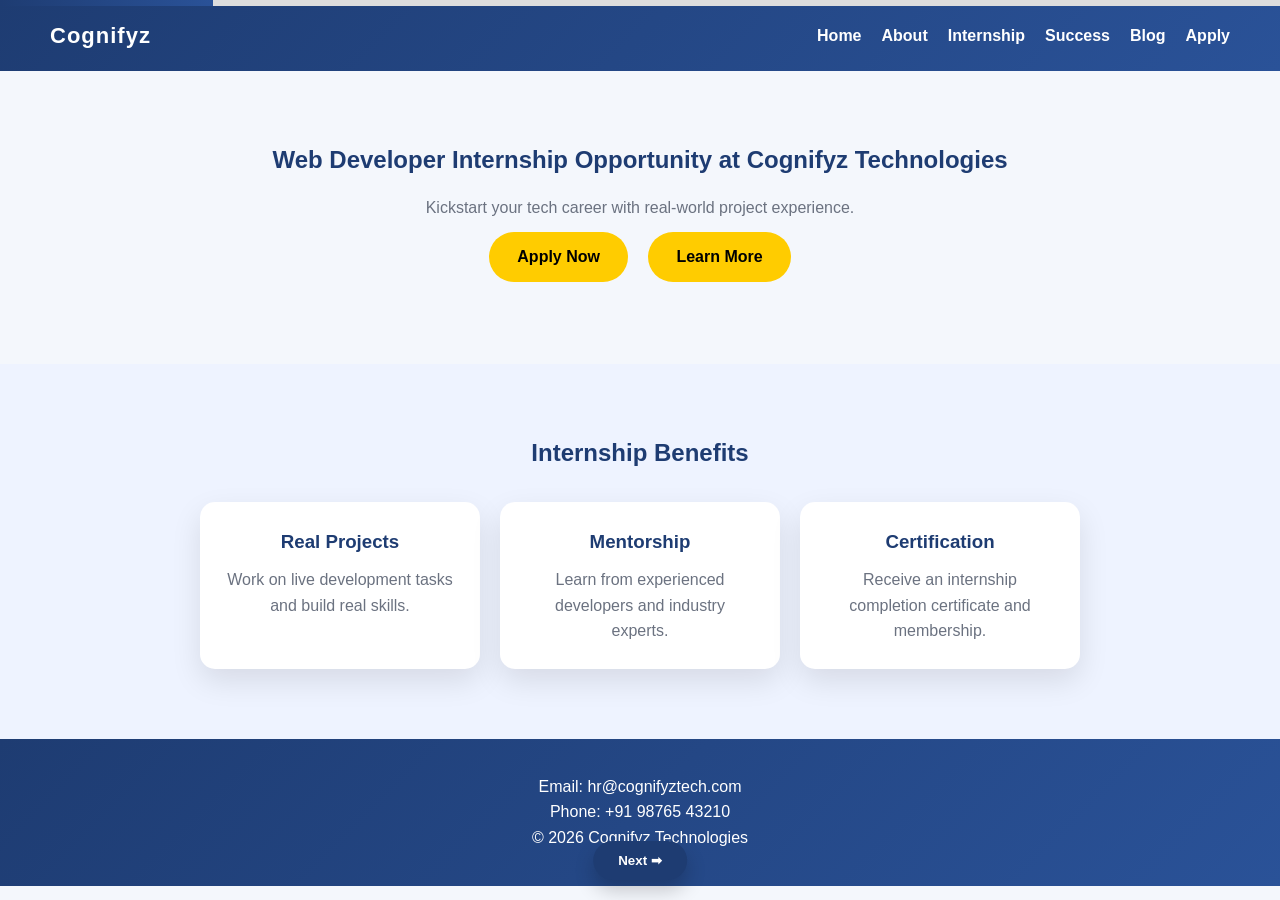
<file: index.html>
<!DOCTYPE html>
<html lang="en">

<head>
    <meta charset="UTF-8">
    <meta name="viewport" content="width=device-width, initial-scale=1.0">
    <title>Web Developer Internship | Cognifyz Technologies</title>
    <link rel="stylesheet" href="styles.css">
</head>

<body>

    <div class="progress-container">
        <div class="progress-bar" id="progressBar"></div>
    </div>

    <nav>
        <h2>Cognifyz</h2>
        <ul>
            <li><a href="index.html">Home</a></li>
            <li><a href="about.html">About</a></li>
            <li><a href="details.html">Internship</a></li>
            <li><a href="success.html">Success</a></li>
            <li><a href="blog.html">Blog</a></li>
            <li><a href="apply.html">Apply</a></li>
        </ul>
    </nav>

    <section class="section">
        <h1>Web Developer Internship Opportunity at Cognifyz Technologies</h1>
        <p>Kickstart your tech career with real-world project experience.</p>
        <a class="btn" href="apply.html">Apply Now</a>
        <a class="btn" href="details.html">Learn More</a>
    </section>

    <section class="section" style="background:#eef3ff;">
        <h2>Internship Benefits</h2>
        <div class="cards">
            <div class="card">
                <h3>Real Projects</h3>
                <p>Work on live development tasks and build real skills.</p>
            </div>
            <div class="card">
                <h3>Mentorship</h3>
                <p>Learn from experienced developers and industry experts.</p>
            </div>
            <div class="card">
                <h3>Certification</h3>
                <p>Receive an internship completion certificate and membership.</p>
            </div>
        </div>
    </section>

    <footer>
        <p>Email: hr@cognifyztech.com</p>
        <p>Phone: +91 98765 43210</p>
        <p>© 2026 Cognifyz Technologies</p>
    </footer>

    <div class="bottom-nav">
        <button onclick="goNext()">Next ➡</button>
    </div>

    <script>
        const pages = ["index.html", "about.html", "details.html", "success.html", "blog.html", "apply.html"];
        const currentPage = window.location.pathname.split("/").pop();
        const currentIndex = pages.indexOf(currentPage);

        document.getElementById("progressBar").style.width = ((currentIndex + 1) / pages.length) * 100 + "%";

        function goNext() {
            if (currentIndex < pages.length - 1) window.location.href = pages[currentIndex + 1];
        }
    </script>

</body>

</html>
</file>
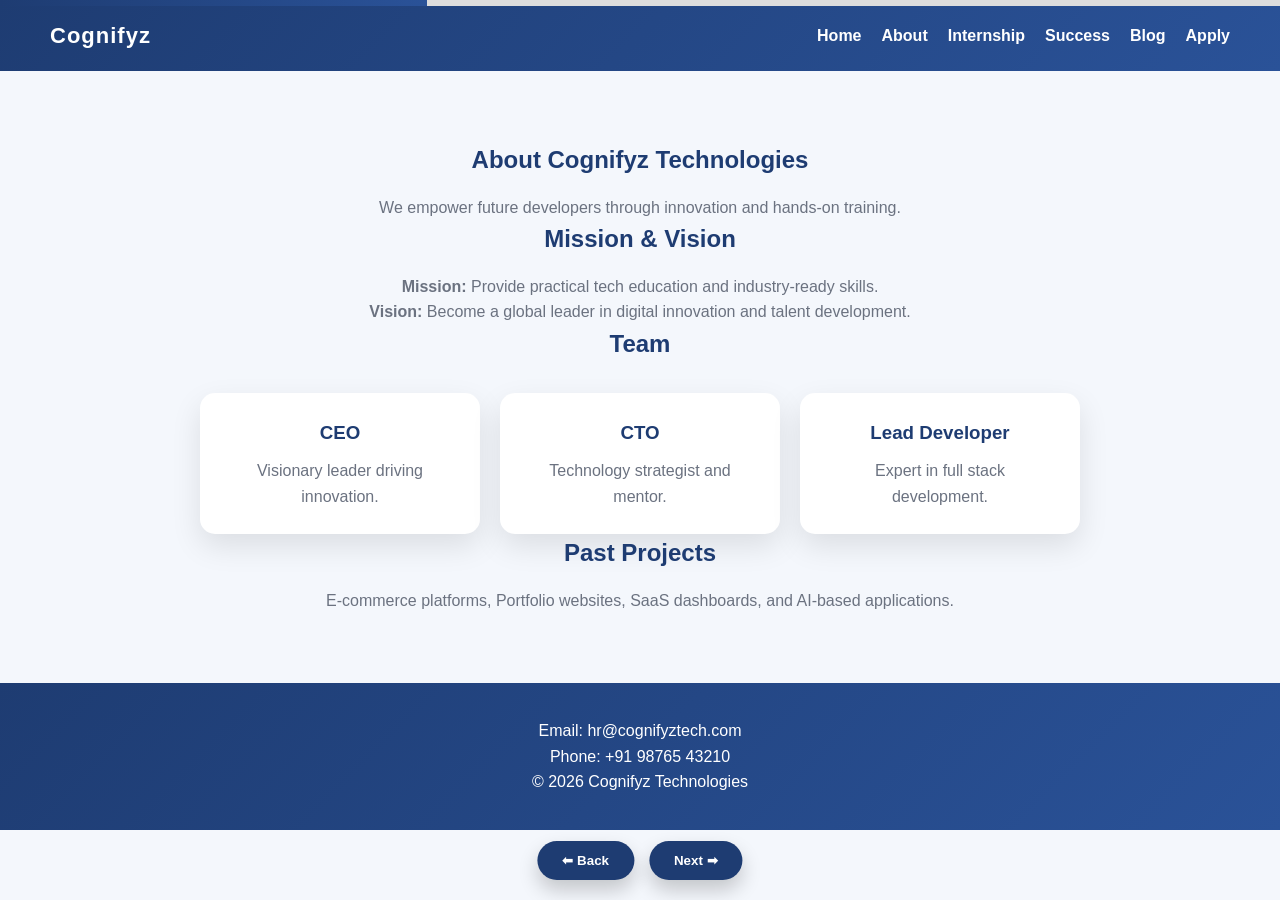
<file: about.html>
<!DOCTYPE html>
<html lang="en">

<head>
    <meta charset="UTF-8">
    <meta name="viewport" content="width=device-width, initial-scale=1.0">
    <title>About | Cognifyz Technologies</title>
    <link rel="stylesheet" href="styles.css">
</head>

<body>

    <div class="progress-container">
        <div class="progress-bar" id="progressBar"></div>
    </div>

    <nav>
        <h2>Cognifyz</h2>
        <ul>
            <li><a href="index.html">Home</a></li>
            <li><a href="about.html">About</a></li>
            <li><a href="details.html">Internship</a></li>
            <li><a href="success.html">Success</a></li>
            <li><a href="blog.html">Blog</a></li>
            <li><a href="apply.html">Apply</a></li>
        </ul>
    </nav>

    <section class="section">
        <h1>About Cognifyz Technologies</h1>
        <p>We empower future developers through innovation and hands-on training.</p>

        <h2>Mission & Vision</h2>
        <p><b>Mission:</b> Provide practical tech education and industry-ready skills.</p>
        <p><b>Vision:</b> Become a global leader in digital innovation and talent development.</p>

        <h2>Team</h2>
        <div class="cards">
            <div class="card">
                <h3>CEO</h3>
                <p>Visionary leader driving innovation.</p>
            </div>
            <div class="card">
                <h3>CTO</h3>
                <p>Technology strategist and mentor.</p>
            </div>
            <div class="card">
                <h3>Lead Developer</h3>
                <p>Expert in full stack development.</p>
            </div>
        </div>

        <h2>Past Projects</h2>
        <p>E-commerce platforms, Portfolio websites, SaaS dashboards, and AI-based applications.</p>
    </section>

    <footer>
        <p>Email: hr@cognifyztech.com</p>
        <p>Phone: +91 98765 43210</p>
        <p>© 2026 Cognifyz Technologies</p>
    </footer>

    <div class="bottom-nav">
        <button onclick="goBack()">⬅ Back</button>
        <button onclick="goNext()">Next ➡</button>
    </div>

    <script>
        const pages = ["index.html", "about.html", "details.html", "success.html", "blog.html", "apply.html"];
        const currentPage = window.location.pathname.split("/").pop();
        const currentIndex = pages.indexOf(currentPage);

        document.getElementById("progressBar").style.width = ((currentIndex + 1) / pages.length) * 100 + "%";

        function goBack() {
            if (currentIndex > 0) window.location.href = pages[currentIndex - 1];
        }
        function goNext() {
            if (currentIndex < pages.length - 1) window.location.href = pages[currentIndex + 1];
        }
    </script>

</body>

</html>
</file>
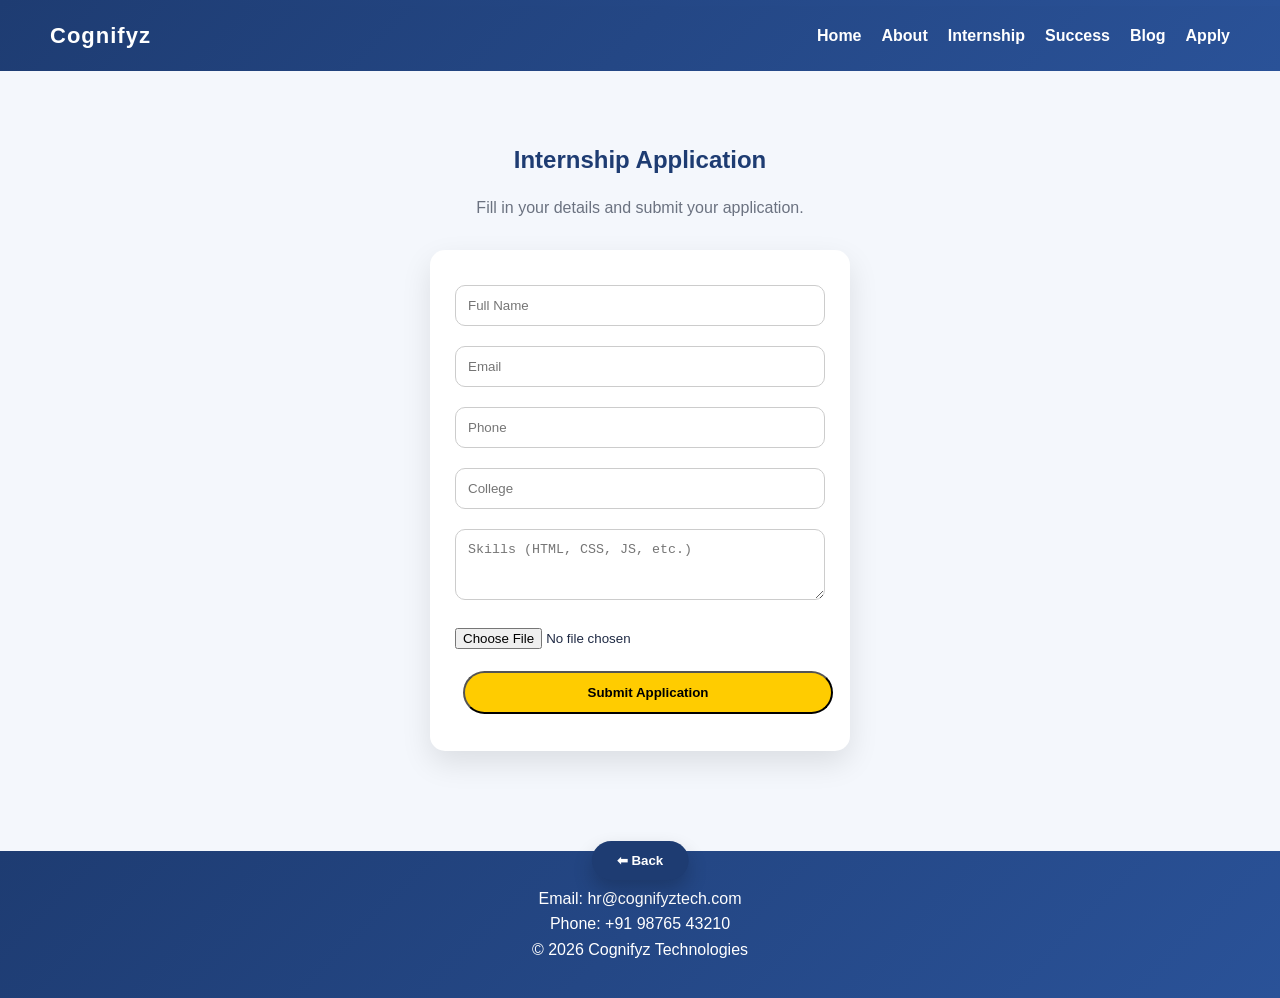
<file: apply.html>
<!DOCTYPE html>
<html lang="en">

<head>
    <meta charset="UTF-8">
    <meta name="viewport" content="width=device-width, initial-scale=1.0">
    <title>Apply Now | Cognifyz Technologies</title>
    <link rel="stylesheet" href="styles.css">
</head>

<body>

    <div class="progress-container">
        <div class="progress-bar" id="progressBar"></div>
    </div>

    <nav>
        <h2>Cognifyz</h2>
        <ul>
            <li><a href="index.html">Home</a></li>
            <li><a href="about.html">About</a></li>
            <li><a href="details.html">Internship</a></li>
            <li><a href="success.html">Success</a></li>
            <li><a href="blog.html">Blog</a></li>
            <li><a href="apply.html">Apply</a></li>
        </ul>
    </nav>

    <section class="section">
        <h1>Internship Application</h1>
        <p>Fill in your details and submit your application.</p>

        <div class="card" style="width:420px; margin:30px auto;">
            <form>
                <input type="text" placeholder="Full Name" required
                    style="width:100%; padding:12px; margin:10px 0; border-radius:10px; border:1px solid #ccc;">
                <input type="email" placeholder="Email" required
                    style="width:100%; padding:12px; margin:10px 0; border-radius:10px; border:1px solid #ccc;">
                <input type="tel" placeholder="Phone" required
                    style="width:100%; padding:12px; margin:10px 0; border-radius:10px; border:1px solid #ccc;">
                <input type="text" placeholder="College" required
                    style="width:100%; padding:12px; margin:10px 0; border-radius:10px; border:1px solid #ccc;">
                <textarea placeholder="Skills (HTML, CSS, JS, etc.)" rows="3"
                    style="width:100%; padding:12px; margin:10px 0; border-radius:10px; border:1px solid #ccc;"></textarea>
                <input type="file" required style="width:100%; margin:10px 0;">
                <button type="submit" class="btn" style="width:100%;">Submit Application</button>
            </form>
        </div>
    </section>

    <footer>
        <p>Email: hr@cognifyztech.com</p>
        <p>Phone: +91 98765 43210</p>
        <p>© 2026 Cognifyz Technologies</p>
    </footer>

    <div class="bottom-nav">
        <button onclick="goBack()">⬅ Back</button>
    </div>

    <script>
        const pages = ["index.html", "about.html", "details.html", "success.html", "blog.html", "apply.html"];
        const currentPage = window.location.pathname.split("/").pop();
        const currentIndex = pages.indexOf(currentPage);

        document.getElementById("progressBar").style.width = ((currentIndex + 1) / pages.length) * 100 + "%";

        function goBack() {
            if (currentIndex > 0) window.location.href = pages[currentIndex - 1];
        }
    </script>

</body>

</html>
</file>
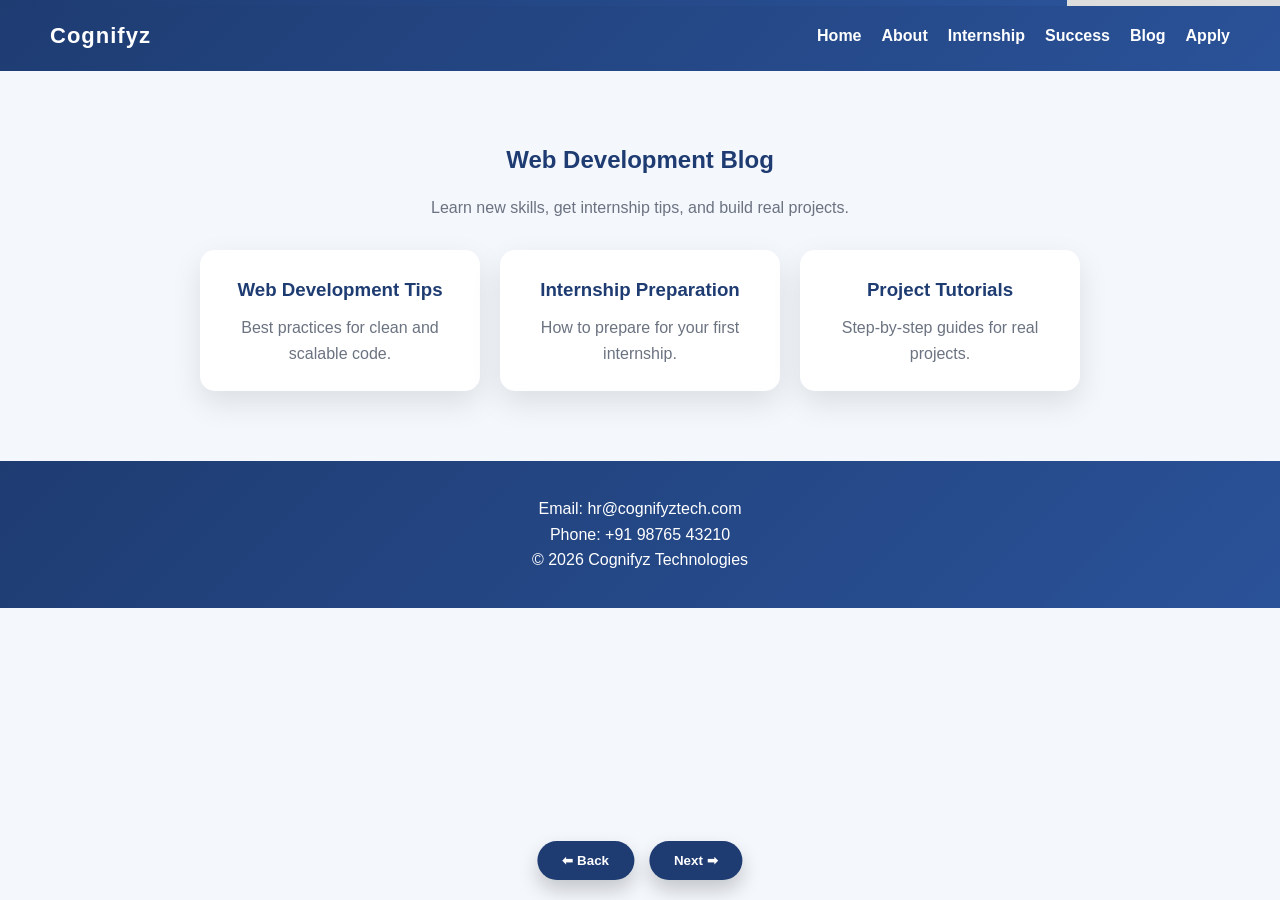
<file: blog.html>
<!DOCTYPE html>
<html lang="en">

<head>
    <meta charset="UTF-8">
    <meta name="viewport" content="width=device-width, initial-scale=1.0">
    <title>Blog | Cognifyz Technologies</title>
    <link rel="stylesheet" href="styles.css">
</head>

<body>

    <div class="progress-container">
        <div class="progress-bar" id="progressBar"></div>
    </div>

    <nav>
        <h2>Cognifyz</h2>
        <ul>
            <li><a href="index.html">Home</a></li>
            <li><a href="about.html">About</a></li>
            <li><a href="details.html">Internship</a></li>
            <li><a href="success.html">Success</a></li>
            <li><a href="blog.html">Blog</a></li>
            <li><a href="apply.html">Apply</a></li>
        </ul>
    </nav>

    <section class="section">
        <h1>Web Development Blog</h1>
        <p>Learn new skills, get internship tips, and build real projects.</p>

        <div class="cards">
            <div class="card">
                <h3>Web Development Tips</h3>
                <p>Best practices for clean and scalable code.</p>
            </div>
            <div class="card">
                <h3>Internship Preparation</h3>
                <p>How to prepare for your first internship.</p>
            </div>
            <div class="card">
                <h3>Project Tutorials</h3>
                <p>Step-by-step guides for real projects.</p>
            </div>
        </div>
    </section>

    <footer>
        <p>Email: hr@cognifyztech.com</p>
        <p>Phone: +91 98765 43210</p>
        <p>© 2026 Cognifyz Technologies</p>
    </footer>

    <div class="bottom-nav">
        <button onclick="goBack()">⬅ Back</button>
        <button onclick="goNext()">Next ➡</button>
    </div>

    <script>
        const pages = ["index.html", "about.html", "details.html", "success.html", "blog.html", "apply.html"];
        const currentPage = window.location.pathname.split("/").pop();
        const currentIndex = pages.indexOf(currentPage);

        document.getElementById("progressBar").style.width = ((currentIndex + 1) / pages.length) * 100 + "%";

        function goBack() {
            if (currentIndex > 0) window.location.href = pages[currentIndex - 1];
        }
        function goNext() {
            if (currentIndex < pages.length - 1) window.location.href = pages[currentIndex + 1];
        }
    </script>

</body>

</html>
</file>
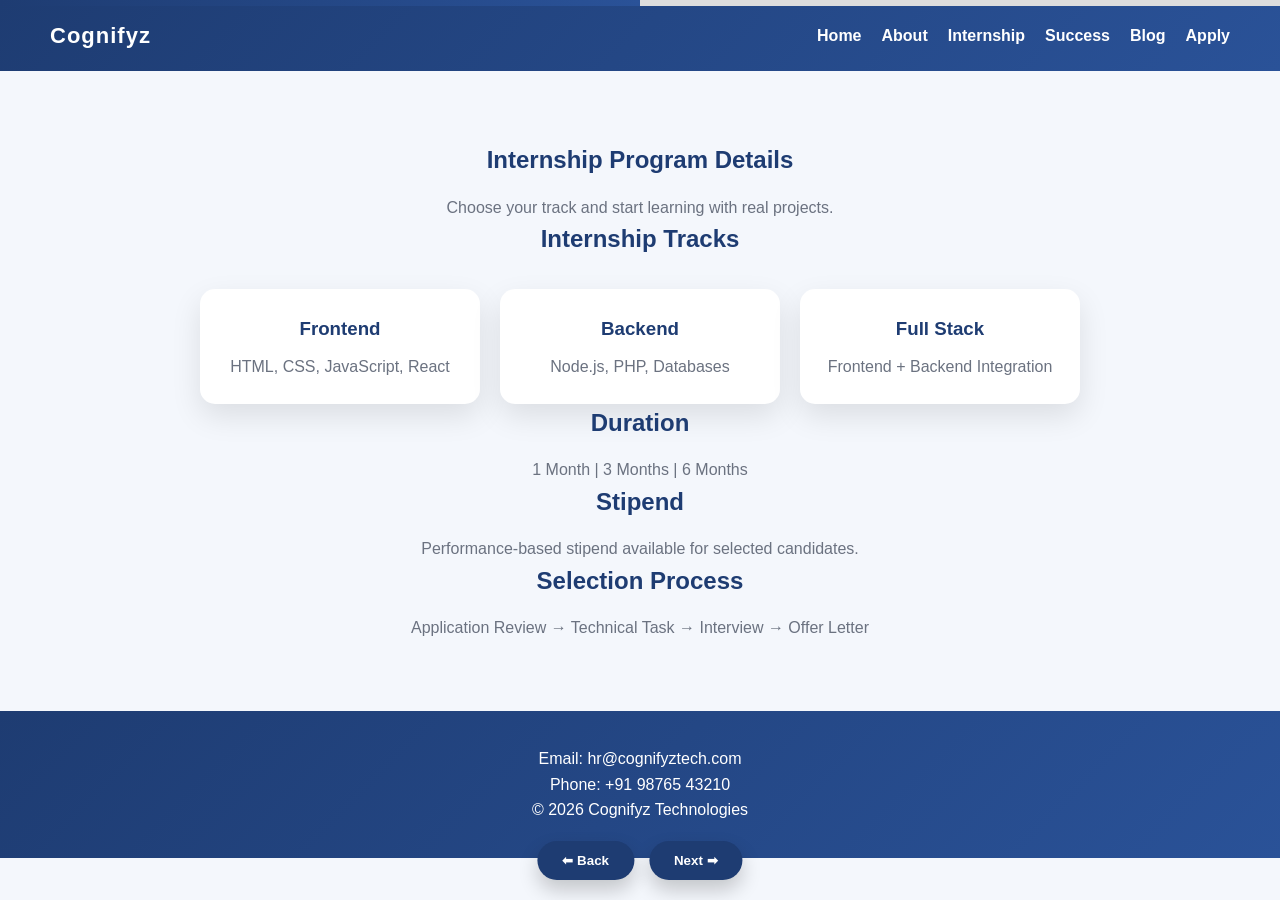
<file: details.html>
<!DOCTYPE html>
<html lang="en">

<head>
    <meta charset="UTF-8">
    <meta name="viewport" content="width=device-width, initial-scale=1.0">
    <title>Internship Details | Cognifyz Technologies</title>
    <link rel="stylesheet" href="styles.css">
</head>

<body>

    <div class="progress-container">
        <div class="progress-bar" id="progressBar"></div>
    </div>

    <nav>
        <h2>Cognifyz</h2>
        <ul>
            <li><a href="index.html">Home</a></li>
            <li><a href="about.html">About</a></li>
            <li><a href="details.html">Internship</a></li>
            <li><a href="success.html">Success</a></li>
            <li><a href="blog.html">Blog</a></li>
            <li><a href="apply.html">Apply</a></li>
        </ul>
    </nav>

    <section class="section">
        <h1>Internship Program Details</h1>
        <p>Choose your track and start learning with real projects.</p>

        <h2>Internship Tracks</h2>
        <div class="cards">
            <div class="card">
                <h3>Frontend</h3>
                <p>HTML, CSS, JavaScript, React</p>
            </div>
            <div class="card">
                <h3>Backend</h3>
                <p>Node.js, PHP, Databases</p>
            </div>
            <div class="card">
                <h3>Full Stack</h3>
                <p>Frontend + Backend Integration</p>
            </div>
        </div>

        <h2>Duration</h2>
        <p>1 Month | 3 Months | 6 Months</p>

        <h2>Stipend</h2>
        <p>Performance-based stipend available for selected candidates.</p>

        <h2>Selection Process</h2>
        <p>Application Review → Technical Task → Interview → Offer Letter</p>
    </section>

    <footer>
        <p>Email: hr@cognifyztech.com</p>
        <p>Phone: +91 98765 43210</p>
        <p>© 2026 Cognifyz Technologies</p>
    </footer>

    <div class="bottom-nav">
        <button onclick="goBack()">⬅ Back</button>
        <button onclick="goNext()">Next ➡</button>
    </div>

    <script>
        const pages = ["index.html", "about.html", "details.html", "success.html", "blog.html", "apply.html"];
        const currentPage = window.location.pathname.split("/").pop();
        const currentIndex = pages.indexOf(currentPage);

        document.getElementById("progressBar").style.width = ((currentIndex + 1) / pages.length) * 100 + "%";

        function goBack() {
            if (currentIndex > 0) window.location.href = pages[currentIndex - 1];
        }
        function goNext() {
            if (currentIndex < pages.length - 1) window.location.href = pages[currentIndex + 1];
        }
    </script>

</body>

</html>
</file>
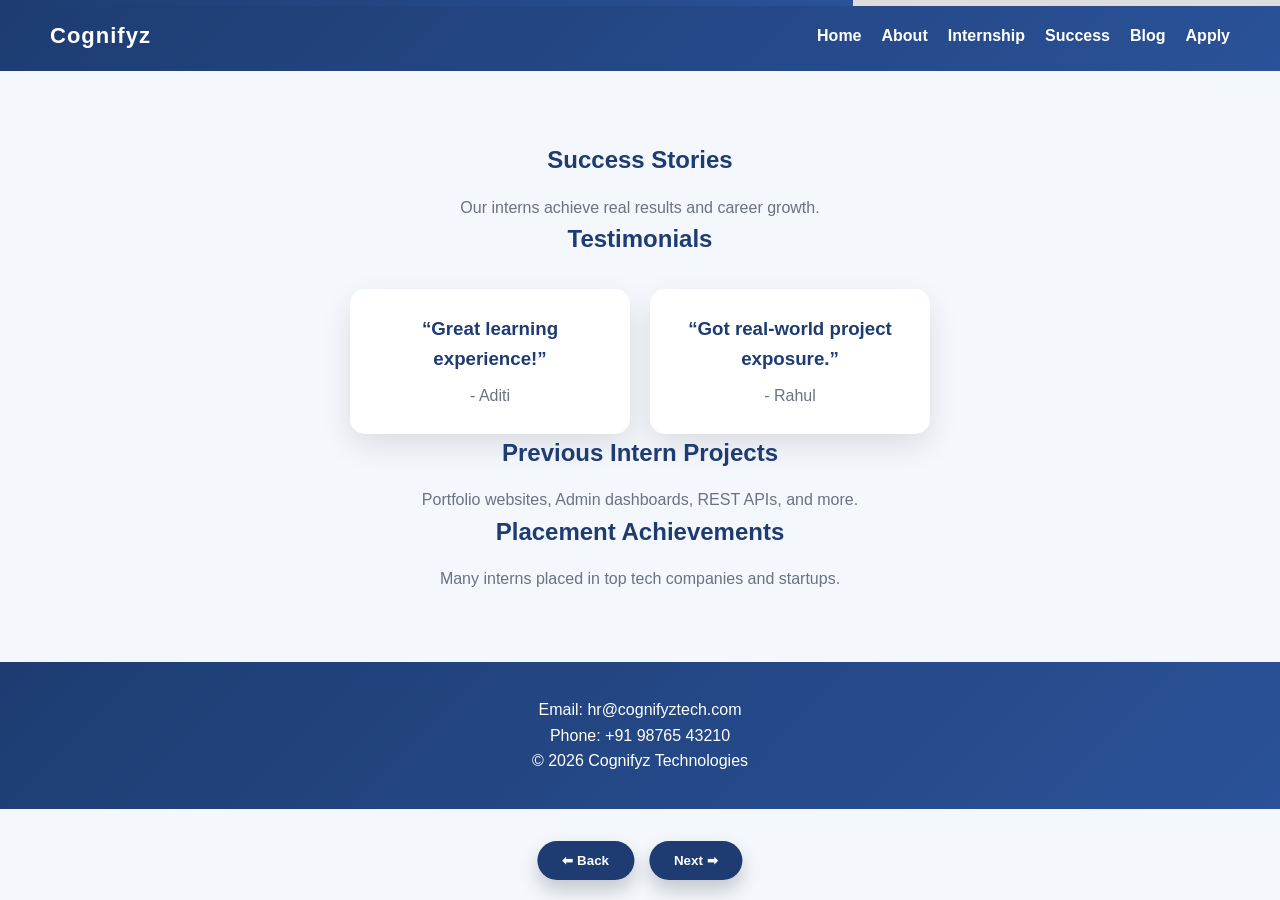
<file: success.html>
<!DOCTYPE html>
<html lang="en">

<head>
    <meta charset="UTF-8">
    <meta name="viewport" content="width=device-width, initial-scale=1.0">
    <title>Success Stories | Cognifyz Technologies</title>
    <link rel="stylesheet" href="styles.css">
</head>

<body>

    <div class="progress-container">
        <div class="progress-bar" id="progressBar"></div>
    </div>

    <nav>
        <h2>Cognifyz</h2>
        <ul>
            <li><a href="index.html">Home</a></li>
            <li><a href="about.html">About</a></li>
            <li><a href="details.html">Internship</a></li>
            <li><a href="success.html">Success</a></li>
            <li><a href="blog.html">Blog</a></li>
            <li><a href="apply.html">Apply</a></li>
        </ul>
    </nav>

    <section class="section">
        <h1>Success Stories</h1>
        <p>Our interns achieve real results and career growth.</p>

        <h2>Testimonials</h2>
        <div class="cards">
            <div class="card">
                <h3>“Great learning experience!”</h3>
                <p>- Aditi</p>
            </div>
            <div class="card">
                <h3>“Got real-world project exposure.”</h3>
                <p>- Rahul</p>
            </div>
        </div>

        <h2>Previous Intern Projects</h2>
        <p>Portfolio websites, Admin dashboards, REST APIs, and more.</p>

        <h2>Placement Achievements</h2>
        <p>Many interns placed in top tech companies and startups.</p>
    </section>

    <footer>
        <p>Email: hr@cognifyztech.com</p>
        <p>Phone: +91 98765 43210</p>
        <p>© 2026 Cognifyz Technologies</p>
    </footer>

    <div class="bottom-nav">
        <button onclick="goBack()">⬅ Back</button>
        <button onclick="goNext()">Next ➡</button>
    </div>

    <script>
        const pages = ["index.html", "about.html", "details.html", "success.html", "blog.html", "apply.html"];
        const currentPage = window.location.pathname.split("/").pop();
        const currentIndex = pages.indexOf(currentPage);

        document.getElementById("progressBar").style.width = ((currentIndex + 1) / pages.length) * 100 + "%";

        function goBack() {
            if (currentIndex > 0) window.location.href = pages[currentIndex - 1];
        }
        function goNext() {
            if (currentIndex < pages.length - 1) window.location.href = pages[currentIndex + 1];
        }
    </script>

</body>

</html>
</file>
<file: styles.css>
:root {
    --primary: #1e3c72;
    --secondary: #2a5298;
    --accent: #ffcc00;
    --bg: #f4f7fc;
    --card: #ffffff;
    --text: #1f2a44;
    --muted: #6b7280;
}

* {
    margin: 0;
    padding: 0;
    box-sizing: border-box
}

body {
    font-family: 'Segoe UI', sans-serif;
    background: var(--bg);
    color: var(--text);
    line-height: 1.6;
    animation: fadeIn 0.6s ease;
}

@keyframes fadeIn {
    from {
        opacity: 0;
        transform: translateY(20px)
    }

    to {
        opacity: 1;
        transform: translateY(0)
    }
}


nav {
    display: flex;
    justify-content: space-between;
    align-items: center;
    padding: 18px 50px;
    background: linear-gradient(135deg, var(--primary), var(--secondary));
    color: white;
    position: sticky;
    top: 0;
    z-index: 100;
}

nav h2 {
    font-size: 22px;
    letter-spacing: 1px;
}

nav ul {
    list-style: none;
    display: flex;
    gap: 20px;
}

nav ul li a {
    color: white;
    text-decoration: none;
    font-weight: 600;
    transition: 0.3s;
}

nav ul li a:hover {
    color: var(--accent);
}


.section {
    padding: 70px 50px;
    text-align: center;
}

.section h1,
.section h2 {
    color: var(--primary);
    margin-bottom: 15px;
}

.section p {
    color: var(--muted);
    max-width: 900px;
    margin: 0 auto;
}


.cards {
    display: flex;
    justify-content: center;
    gap: 20px;
    flex-wrap: wrap;
    margin-top: 30px;
}

.card {
    background: var(--card);
    padding: 25px;
    border-radius: 15px;
    width: 280px;
    box-shadow: 0 12px 30px rgba(0, 0, 0, 0.1);
    transition: transform 0.3s ease;
}

.card:hover {
    transform: translateY(-10px);
}

.card h3 {
    color: var(--primary);
    margin-bottom: 10px;
}

.card p {
    color: var(--muted);
}


.btn {
    display: inline-block;
    padding: 12px 28px;
    margin: 12px 8px;
    background: var(--accent);
    color: #000;
    border-radius: 30px;
    font-weight: 700;
    text-decoration: none;
    transition: 0.3s;
}

.btn:hover {
    background: white;
    transform: scale(1.05);
}


footer {
    background: linear-gradient(135deg, var(--primary), var(--secondary));
    color: white;
    padding: 35px 20px;
    text-align: center;
}


.progress-container {
    position: fixed;
    top: 0;
    left: 0;
    width: 100%;
    height: 6px;
    background: #ddd;
    z-index: 1000;
}

.progress-bar {
    height: 6px;
    background: linear-gradient(90deg, var(--primary), var(--secondary));
    width: 0%;
}


.bottom-nav {
    position: fixed;
    bottom: 20px;
    left: 50%;
    transform: translateX(-50%);
    display: flex;
    gap: 15px;
    z-index: 1000;
}

.bottom-nav button {
    padding: 12px 25px;
    border: none;
    border-radius: 30px;
    font-weight: bold;
    cursor: pointer;
    background: var(--primary);
    color: white;
    transition: 0.3s;
    box-shadow: 0 10px 20px rgba(0, 0, 0, 0.2);
}

.bottom-nav button:hover {
    background: var(--accent);
    color: black;
}

@media(max-width:768px) {
    nav {
        padding: 18px 20px;
    }

    .section {
        padding: 60px 20px;
    }

    .bottom-nav {
        width: 90%;
        flex-direction: column;
        bottom: 15px;
    }

    .bottom-nav button {
        width: 100%;
    }
}
</file>
